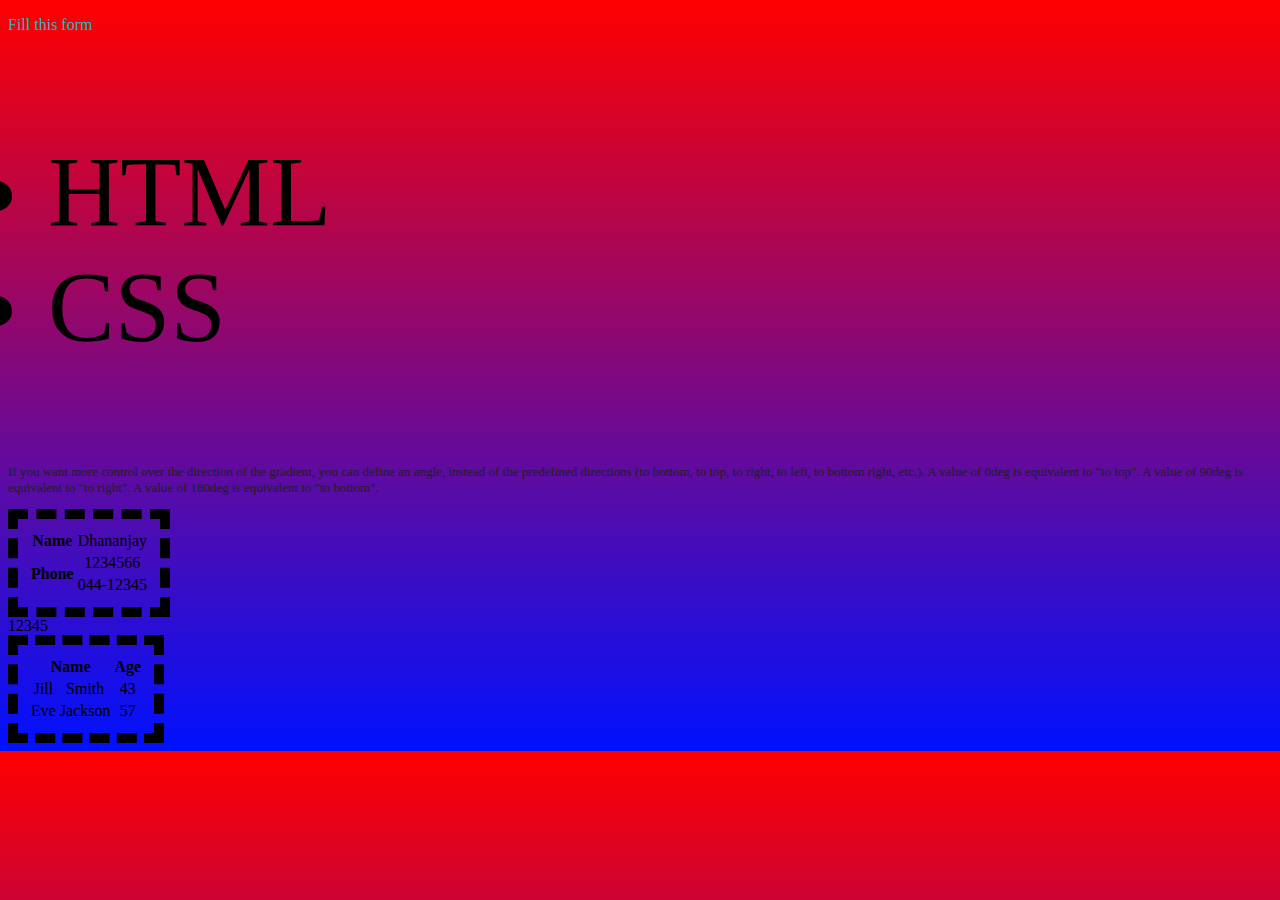
<file: cssDemo.html>
<!DOCTYPE html>
<html lang="en">
<head>
    <meta charset="UTF-8">
    <meta http-equiv="X-UA-Compatible" content="IE=edge">
    <meta name="viewport" content="width=device-width, initial-scale=1.0">
    <title>Document</title>
    <style>
        body{
            background-image: linear-gradient(red, rgb(0, 17, 255));
        }

        #p1{
            font-size: small;
            color:rgb(32, 31, 30);
        }

        .t1{
            border: 10px dashed black;
            text-align: center;
            padding: 10px;
        }

    </style>
</head>
<body>
    <p style="color: rgb(29, 185, 190);">Fill this form</p>

    <ul style="font-size: 100px;">
        <li>HTML</li>
        <li>CSS</li>
    </ul>

    <p id="p1">If you want more control over the direction of the gradient, you can define an angle, instead of the predefined directions (to bottom, to top, to right, to left, to bottom right, etc.).
         A value of 0deg is equivalent to "to top". A value of 90deg is equivalent to "to right".
          A value of 180deg is equivalent to "to bottom". </p>    

          <table class="t1">
            <tr>
                <th>Name</th>
                <td >Dhananjay </td>
            </tr>
            <tr>
                <th rowspan="2">Phone</th>
                <td>1234566</td>
            </tr>
            <tr>
                <td>044-12345</td>
            </tr>
        </table>
    
        <table>
    12345</td>
            </tr>
        </table >
    
        <table class="t1">
            <tr>
              <th colspan="2">Name</th>
              <th>Age</th>
            </tr>
            <tr>
              <td>Jill</td>
              <td>Smith</td>
              <td>43</td>
            </tr>
            <tr>
              <td>Eve</td>
              <td>Jackson</td>
              <td>57</td>
            </tr>
          </table>
</body>
</html>
</file>
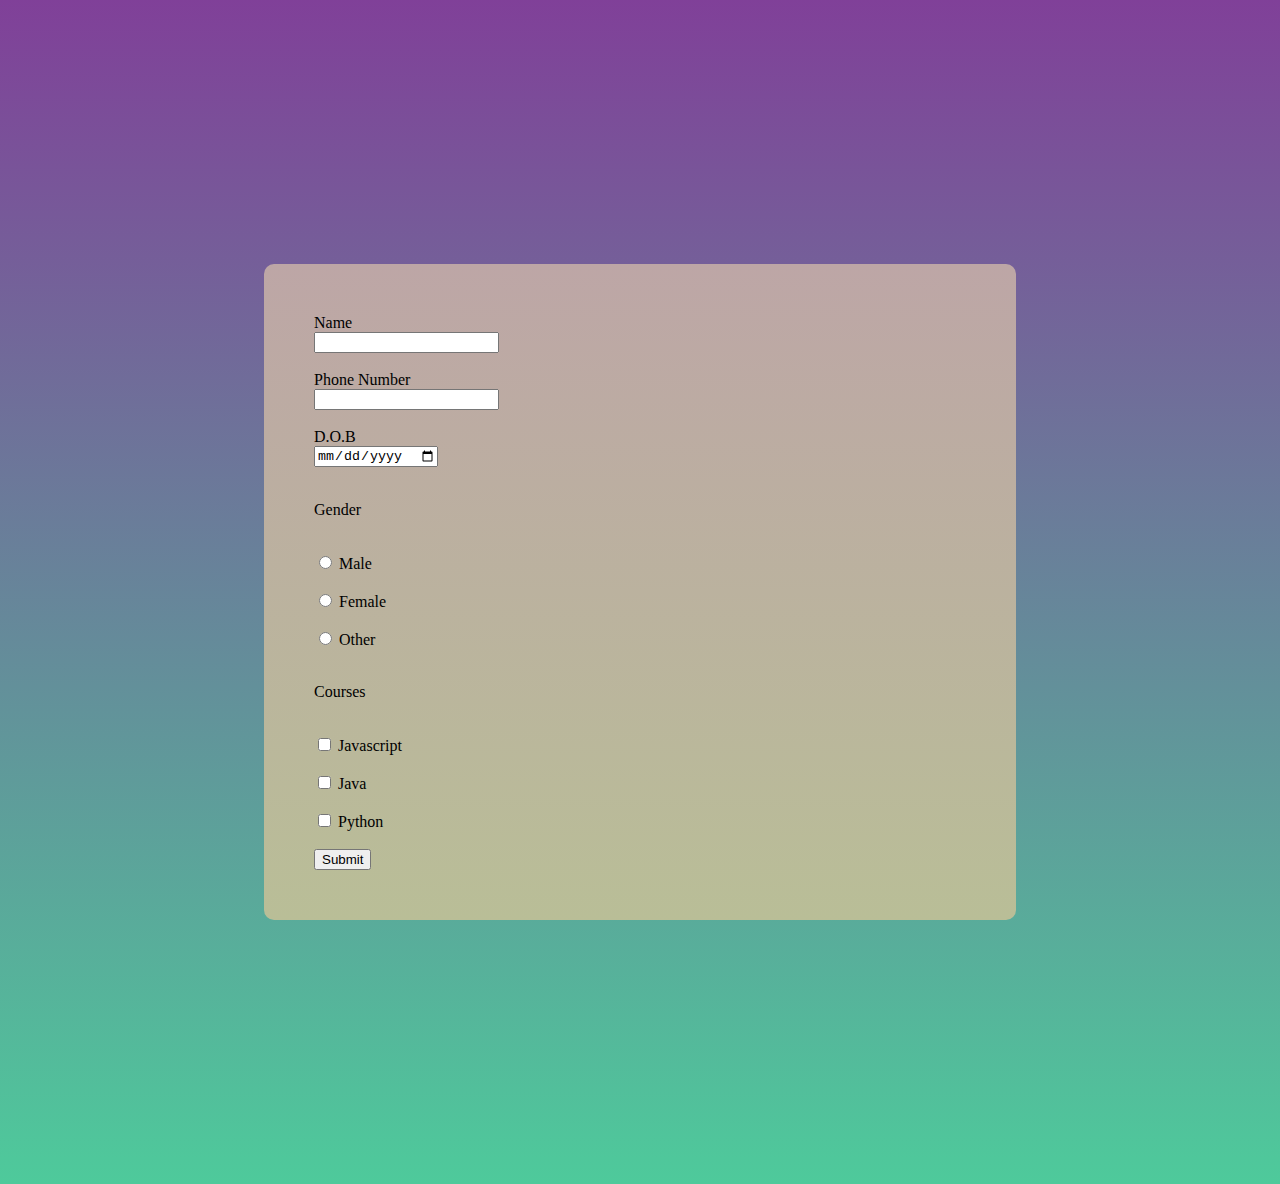
<file: form_1.html>
<!DOCTYPE html>
<html lang="en">
<head>
    <meta charset="UTF-8">
    <meta http-equiv="X-UA-Compatible" content="IE=edge">
    <meta name="viewport" content="width=device-width, initial-scale=1.0">
    <title>Revature-about</title>
    <link rel="stylesheet" href="style.css">
   
</head>
<body>
    <div class="form-body">
        <form action="/action.php">
            
            <label for="">Name</label> <br><input name = "name" type="text" id="name"><br><br>
            <label for="">Phone Number</label> <br><input name = "phone" type="number" id="phone"><br><br>
            <label for="">D.O.B</label> <br><input name = "dob" type="date" id="dob"><br><br>
            
            <p for="">Gender</p><br>
            <input type="radio" name="gender" id="male" value="Male"> <label for="">Male</label><br><br>
            <input type="radio" name="gender" id="female" value="Female"> <label for="">Female</label><br><br>
            <input type="radio" name="gender" id="other" value="Other"> <label for="">Other</label><br><br>
        
            <p for="">Courses</p><br>
            <input type="checkbox" name="Javascript" id="Javascript" value="Male"> <label for="">Javascript</label><br><br>
            <input type="checkbox" name="Java" id="Java" value="Java"> <label for="">Java</label><br><br>
            <input type="checkbox" name="Python" id="Python" val> <label for="">Python</label><br><br>
            <input type="submit" name="submit">
        </form>
    </div>
</body>
</file>
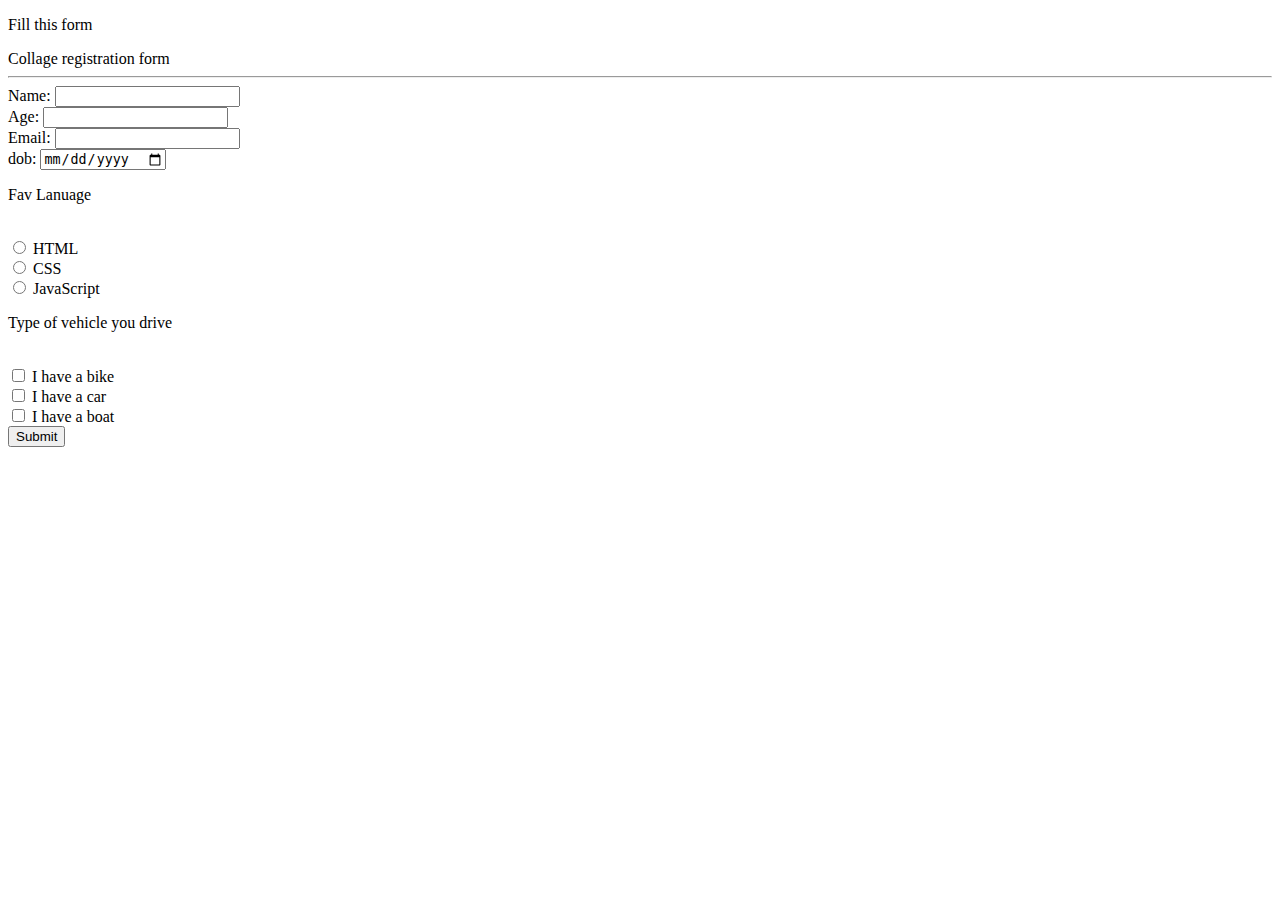
<file: formExp.html>
<!DOCTYPE html>
<html lang="en">
<head>
    <meta charset="UTF-8">
    <meta http-equiv="X-UA-Compatible" content="IE=edge">
    <meta name="viewport" content="width=device-width, initial-scale=1.0">
    <title>Document</title>
</head>
<body>
    <p>Fill this form</p>
    <form action="/action.php">
        <lable >Collage registration form</lable>
        <hr>
        <lable>Name: </lable><input type="text" id="name" name="Fname"><br>
        <lable>Age: </lable><input type="number" id="age" name="age"><br>
        <lable>Email: </lable><input type="email" id="email" name="email"><br>
        <lable>dob: </lable><input type="date" id="dob" name="dob"><br>
        <p>Fav Lanuage</p><br>
        <input type="radio" id="html" name="fav_lan" value="HTML">
        <label for="html">HTML</label><br>
        <input type="radio" id="css" name="fav_lan" value="CSS">
        <label for="css">CSS</label><br>
        <input type="radio" id="js" name="fav_lan" value="JavaScript">
        <label for="JS">JavaScript</label><br>
        <p>Type of vehicle you drive</p><br>
        <input type="checkbox" id="vehicle1" name="vehicle1" value="Bike">
        <label for="vehicle1"> I have a bike</label><br>
        <input type="checkbox" id="vehicle2" name="vehicle2" value="Car">
        <label for="vehicle2"> I have a car</label><br>
        <input type="checkbox" id="vehicle3" name="vehicle3" value="Boat">
        <label for="vehicle3"> I have a boat</label><br>
        <input type="submit" value="Submit">
    </form>
</body>
</html>
</file>
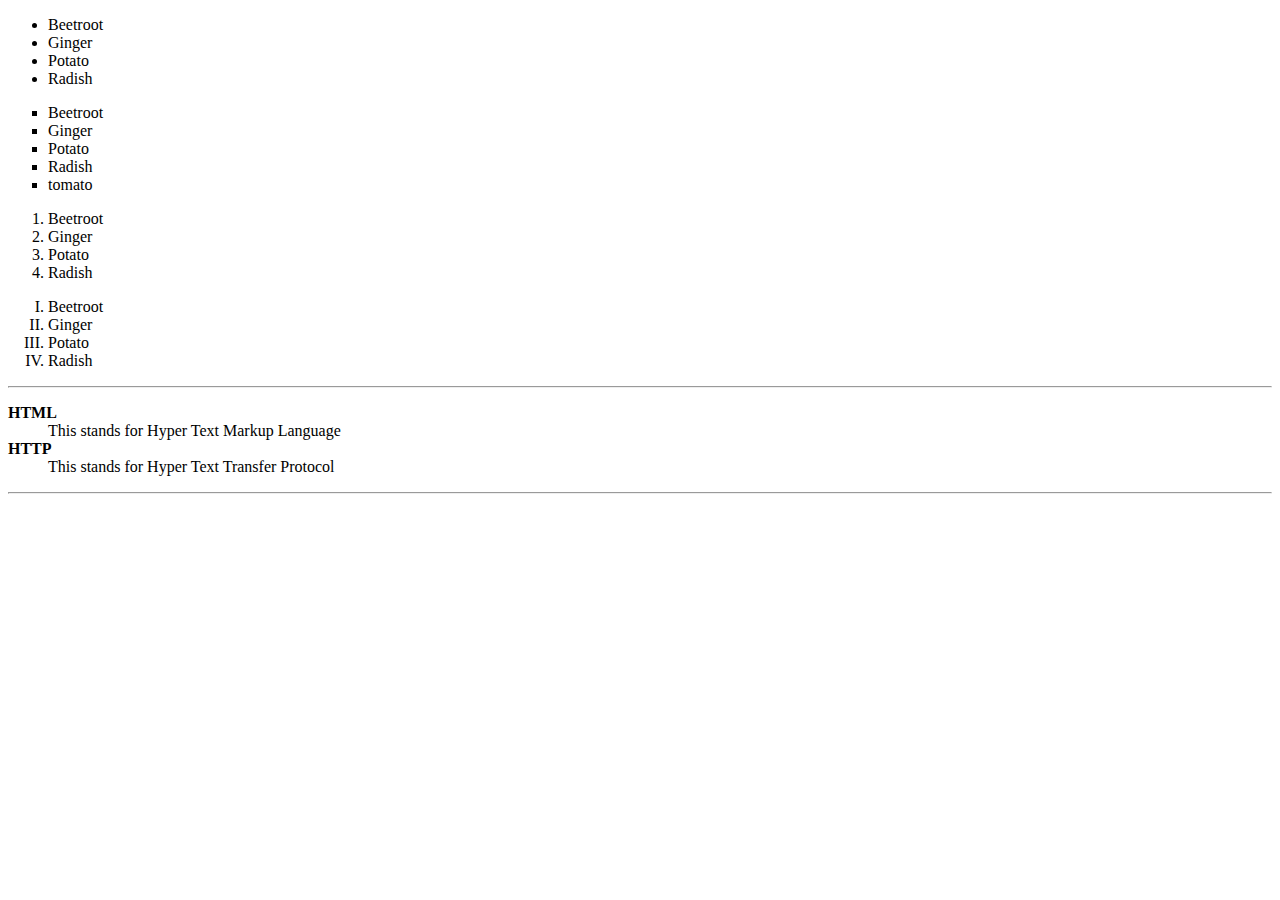
<file: lists.html>
<!DOCTYPE html>
<html lang="en">
<head>
    <meta charset="UTF-8">
    <meta http-equiv="X-UA-Compatible" content="IE=edge">
    <meta name="viewport" content="width=device-width, initial-scale=1.0">
    <title>Document</title>
</head>
<body>
    <ul>
        <li>Beetroot</li>
        <li>Ginger</li>
        <li>Potato</li>
        <li>Radish</li>
     </ul>
     <!--Unordered list with type roman numerals-->
     <ul type = "square">
        <li>Beetroot</li>
        <li>Ginger</li>
        <li>Potato</li>
        <li>Radish</li>
        <li>tomato</li>
     </ul>
     <ol>
        <li>Beetroot</li>
        <li>Ginger</li>
        <li>Potato</li>
        <li>Radish</li>
     </ol>
     <!--Ordered list with type roman numerals-->
     <ol type = "I">
        <li>Beetroot</li>
        <li>Ginger</li>
        <li>Potato</li>
        <li>Radish</li>
     </ol>
     <hr>
     <!--Definantions List-->
     <dl>
        <dt><b>HTML</b></dt>
        <dd>This stands for Hyper Text Markup Language</dd>
        <dt><b>HTTP</b></dt>
        <dd>This stands for Hyper Text Transfer Protocol</dd>
     </dl>
     <hr>
     <!-- https://www.tutorialspoint.com/html/html_lists.htm -->
</body>
</html>
</file>
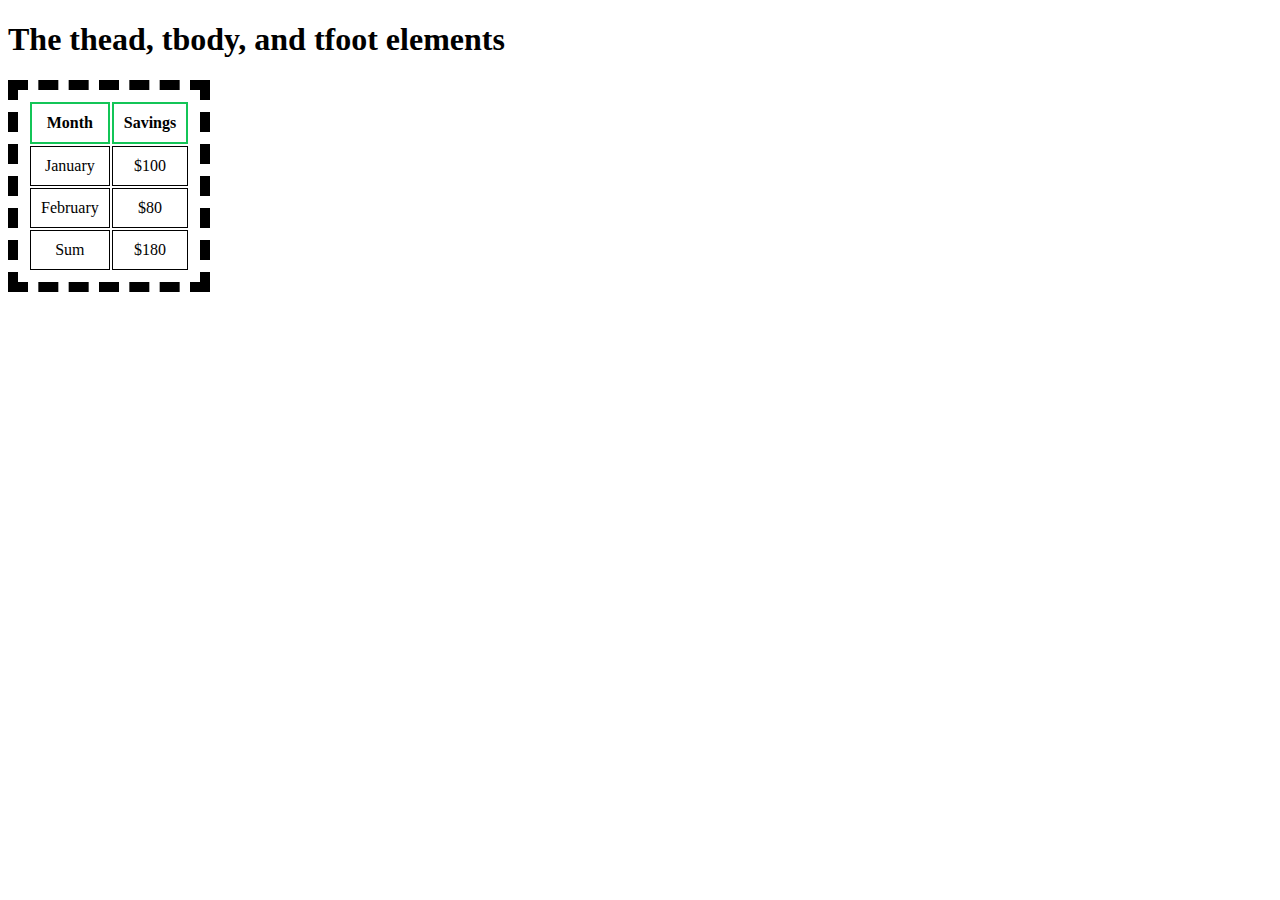
<file: table.html>
<!DOCTYPE html>
<html>
<head>
<style>
table{
  border: 10px dashed black;
  text-align: center;
  padding: 10px;
}
th{
    border: 2px solid rgb(19, 197, 87);
  text-align: center;
  padding: 10px;
}
td{
    border: 1px solid black;
  text-align: center;
  padding: 10px;
}
</style>
</head>
<body>

<h1>The thead, tbody, and tfoot elements</h1>

<table>
  <thead>
    <tr>
      <th>Month</th>
      <th>Savings</th>
    </tr>
  </thead>
  <tbody>
    <tr>
      <td>January</td>
      <td>$100</td>
    </tr>
    <tr>
      <td>February</td>
      <td>$80</td>
    </tr>
  </tbody>
  <tfoot>
    <tr>
      <td>Sum</td>
      <td>$180</td>
    </tr>
  </tfoot>
</table>

</body>
</html>
</file>
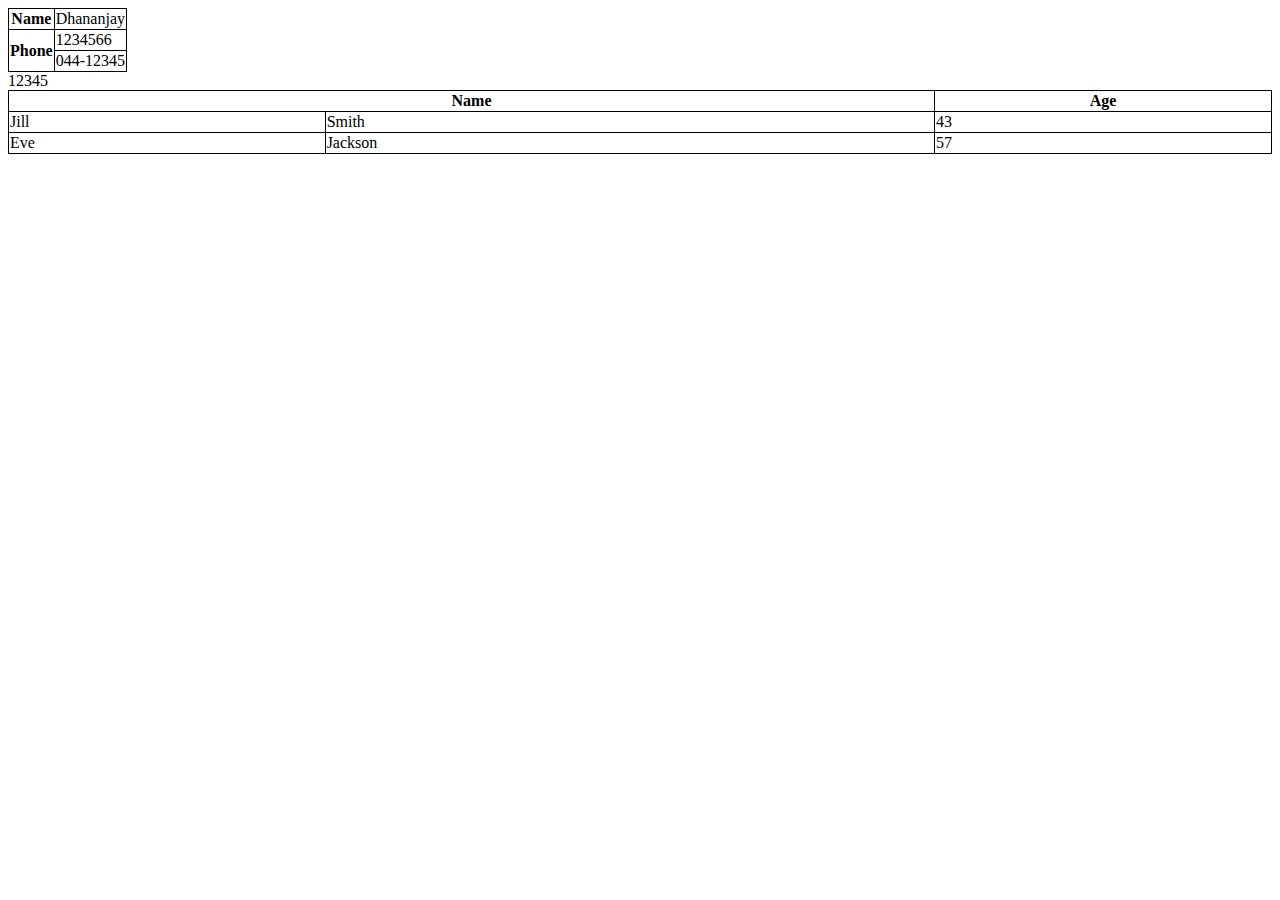
<file: table2.html>
<!DOCTYPE html>
<html lang="en">
<head>
    <meta charset="UTF-8">
    <meta http-equiv="X-UA-Compatible" content="IE=edge">
    <meta name="viewport" content="width=device-width, initial-scale=1.0">
    <title>Document</title>
    <style>
        table,td,th{
            border: 1px solid black;
            border-collapse: collapse;
        }
    </style>
</head>
<body>
    <table>
        <tr>
            <th>Name</th>
            <td >Dhananjay </td>
        </tr>
        <tr>
            <th rowspan="2">Phone</th>
            <td>1234566</td>
        </tr>
        <tr>
            <td>044-12345</td>
        </tr>
    </table>

    <table>
12345</td>
        </tr>
    </table>

    <table style="width:100%">
        <tr>
          <th colspan="2">Name</th>
          <th>Age</th>
        </tr>
        <tr>
          <td>Jill</td>
          <td>Smith</td>
          <td>43</td>
        </tr>
        <tr>
          <td>Eve</td>
          <td>Jackson</td>
          <td>57</td>
        </tr>
      </table>
      
</body>
</html>
</file>
<file: style.css>
table{
    border: 5px dashed grey;
    text-align: center;
    padding: 10px;
}
th{
    border: 2px solid green;
    text-align: center;
    padding: 10px;
}
td{
    border: 1px solid black;
    text-align: center;
    padding: 10px;
}
body{   
    background-image: linear-gradient(rgba(126, 61, 151, 0.986),rgb(78, 202, 155));
    padding: 20%;
}
.form-body{
    background-image: linear-gradient(rgb(189, 166, 166),rgb(185, 190, 151));
    padding: 50px;
    border-radius: 10px;
    align-content: center;
}
input{
    width: fit-content;
}
</file>
